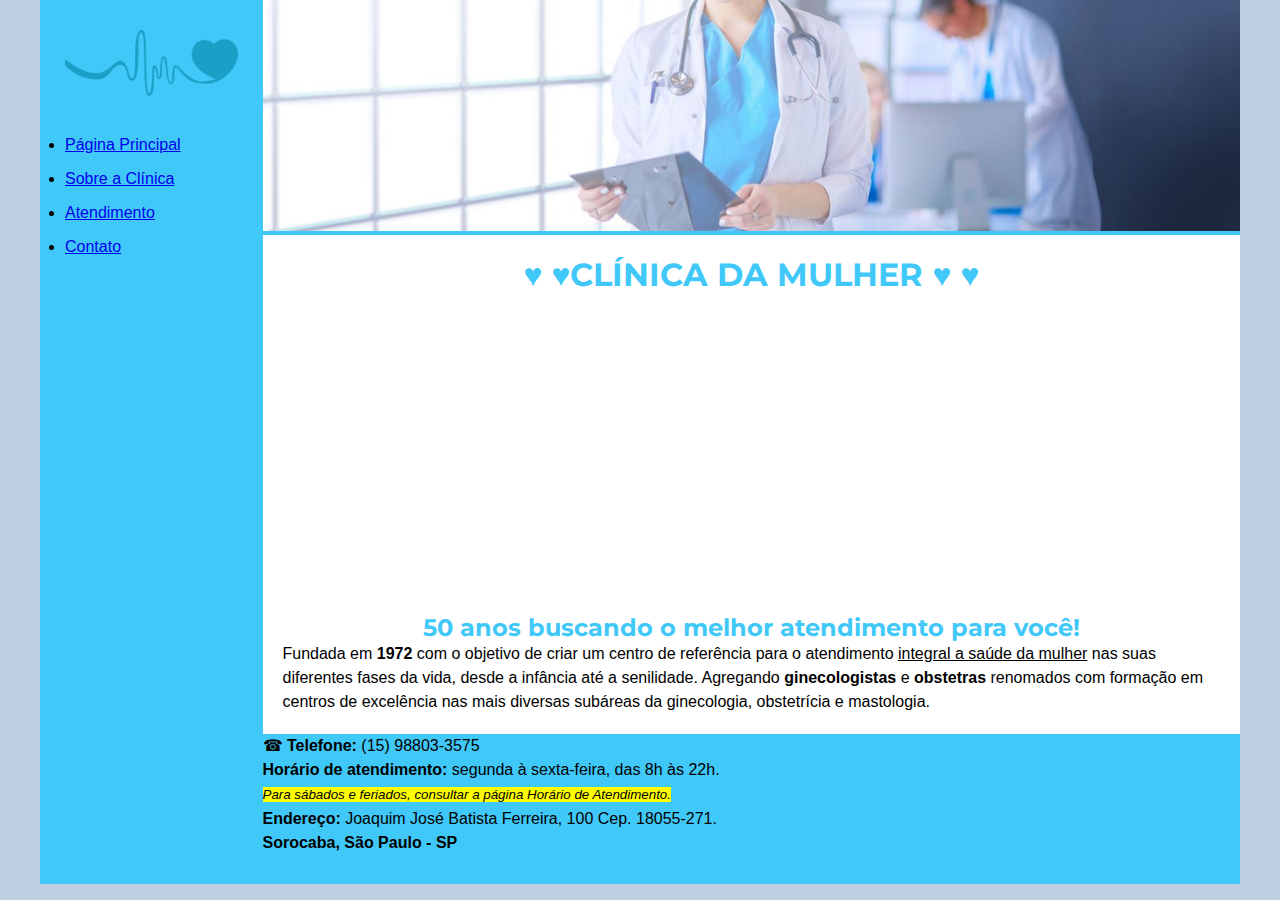
<file: index.html>
<!DOCTYPE html>
<html lang="pt-BR">
<head>
    <meta charset="UTF-8">
    <meta http-equiv="X-UA-Compatible" content="IE=edge">
    <meta name="viewport" content="width=device-width, initial-scale=1.0">
    <title>Clínica da Mulher</title>
    <link rel="stylesheet" href="styly.css">
    <link rel="shortcut icon" href="imagens/favicon.ico" type="image/x-icon">
    
</head>
<body>
    <div class="wrapper">
        <div class="menu">
            <img src="./imagens/logo.png" style="width: 100%;" alt="Simbolo medico de coração">
            <br><br><br>
            <ul>
                <li><a href="index.html" rel="externa">Página Principal</a></li>
                <li><a href="clinica.html" rel="externa">Sobre a Clínica</a></li>
                <li><a href="horario.html" rel="externa">Atendimento</a></li>
                <li><a href="contato.html" rel="externa">Contato</a></li>
            </ul>
        </div>

        <div class="main">
            <div class="header">   
                <img src="imagens/home.jpeg" style="width: 100%;" alt="Médica segurando prancheta">
            </div>

            <div class="content">
            <h1>&hearts; &hearts;CLÍNICA DA MULHER &hearts; &hearts;</h1>
                <section>
                    <iframe width="560" height="315" src="https://www.youtube.com/embed/kge55xcgQnk" title="YouTube video player"
                    frameborder="0" allow="accelerometer; autoplay; clipboard-write; encrypted-media; gyroscope; picture-in-picture"
                    allowfullscreen></iframe>
                </section>
                <h2>50 anos buscando o melhor atendimento para você!</h2>
                <p>Fundada em <strong>1972</strong> com o objetivo de criar um centro de referência para o atendimento <u>integral a saúde da mulher</u> nas suas diferentes fases da vida, desde a infância até a senilidade. Agregando <strong>ginecologistas</strong> e <strong>obstetras</strong> renomados com formação em centros de excelência nas mais diversas subáreas da ginecologia, obstetrícia e mastologia. </p>
                
            </div>

            <div class="footer">
                <p>&#9742; <b>Telefone:</b> (15) 98803-3575 </p>
                <p><b>Horário de atendimento:</b> segunda à sexta-feira, das 8h às 22h. <br>
                    <small><i><mark>Para sábados e feriados, consultar a página Horário de Atendimento.</mark></small></i></p>
                <p><b>Endereço:</b> Joaquim José Batista Ferreira, 100 Cep. 18055-271.</p>
                <p><strong>Sorocaba, São Paulo - SP</strong></p>
            </div>
        </div>
    </div>
</body>

</html>
</file>
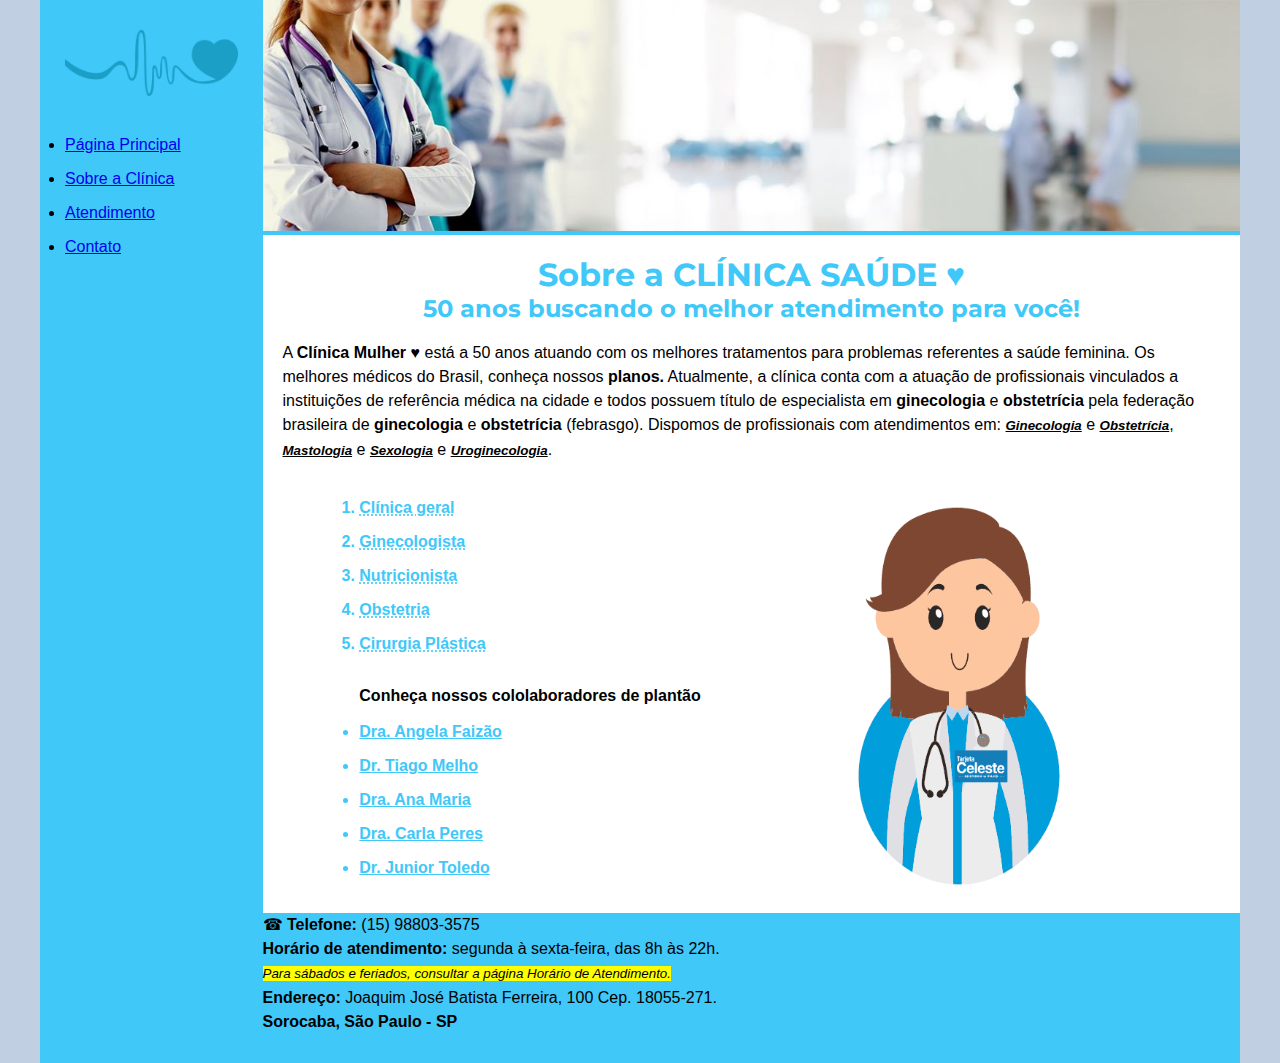
<file: clinica.html>
<!DOCTYPE html>
<html lang="pt-BR">
<head>
    <meta charset="UTF-8">
    <meta http-equiv="X-UA-Compatible" content="IE=edge">
    <meta name="viewport" content="width=device-width, initial-scale=1.0">
    <title>Clínica da Mulher</title>
    <link rel="stylesheet" href="styly.css">
    <link rel="shortcut icon" href="imagens/favicon.ico" type="image/x-icon">
    
</head>
<body>
    <div class="wrapper">
        <div class="wrapper">
            <div class="menu">
                <img src="./imagens/logo.png" style="width: 100%;" alt="Simbolo medico de coração">
                <br><br><br>
                <ul>
                    <li><a href="index.html" rel="externa">Página Principal</a></li>
                    <li><a href="clinica.html" rel="externa">Sobre a Clínica</a></li>
                    <li><a href="horario.html" rel="externa">Atendimento</a></li>
                    <li><a href="contato.html" rel="externa">Contato</a></li>
                </ul>
            </div>

        <div class="main">
            <div class="header">
                <img src="./imagens/clinica.jpeg" style="width: 100%;" alt="Varios Medicos com braços cruzados">
            </div>

            <div class="content">
                <h1>Sobre a CLÍNICA SAÚDE &hearts;</h1>
                <h2>50 anos buscando o melhor atendimento para você!</h2>
                <br>
                <p>A <b>Clínica Mulher &hearts;</b> está a 50 anos atuando com os melhores tratamentos para problemas
                   referentes a saúde feminina. Os melhores médicos do Brasil, conheça nossos
                    <strong>planos.</strong> Atualmente, a clínica conta com a atuação de profissionais vinculados a instituições de referência médica na cidade e todos possuem título de especialista em <strong>ginecologia</strong> e <strong>obstetrícia</strong> pela federação brasileira de <strong>ginecologia</strong> e <strong>obstetrícia</strong> (febrasgo).           
                    Dispomos de profissionais com atendimentos em: <strong><u><i><small>Ginecologia</small></i></u></strong> e <strong><u><i><small>Obstetrícia</small></i></u></strong>, <strong><u><i><small>Mastologia</small></i></u></strong> e <strong><u><i><small>Sexologia</small></i></u></strong> e <strong><u><i><small>Uroginecologia</small></i></u></strong>.​</p>
                    <br><br>
                    <div class="grupo-lista">
                        <div>
                            <ol>
                                <li><abbr title="Dra. Angela Faizão">Clínica geral</abbr></li>
                                <li><abbr title="Dr. Tiago Melho">Ginecologista</abbr></li>
                                <li><abbr title="Dra. Ana Maria">Nutricionista</abbr> </li>
                                <li><abbr title="Dra. Carla Peres">Obstetria</abbr></li>
                                <li><abbr title="Dr. Junior Toledo">Cirurgia Plástica</abbr></li>
                            </ol>
                            <br>
                            <blocquote>
                                Conheça nossos cololaboradores de plantão
                            </blocquote>
                            <br><br>
                            <ul>
                                <li title="Clinica geral"><a href="#">Dra. Angela Faizão</a></li>
                                <li title="Ginicologista"><a href="#">Dr. Tiago Melho</a></li>
                                <li title="Nutricionista"><a href="#">Dra. Ana Maria</a></li>
                                <li title="Obstetria"><a href="#">Dra. Carla Peres</a></li>
                                <li title="Cirurgia Plástica"><a href="#">Dr. Junior Toledo</a></li>
                            </ul>
                        </div>
                        <img src="imagens/gif-medica.gif" alt="">
                    </div>
                </p>
            </div>
            <div class="footer">
                <p>&#9742; <b>Telefone:</b> (15) 98803-3575 </p>
                <p><b>Horário de atendimento:</b> segunda à sexta-feira, das 8h às 22h. <br>
                    <small><i><mark>Para sábados e feriados, consultar a página Horário de Atendimento.</mark></small></i></p>
                <p><b>Endereço:</b> Joaquim José Batista Ferreira, 100 Cep. 18055-271.</p>
                <p><strong>Sorocaba, São Paulo - SP</strong></p>
            </div>
        </div>
    </div>
</body>

</html>
</file>
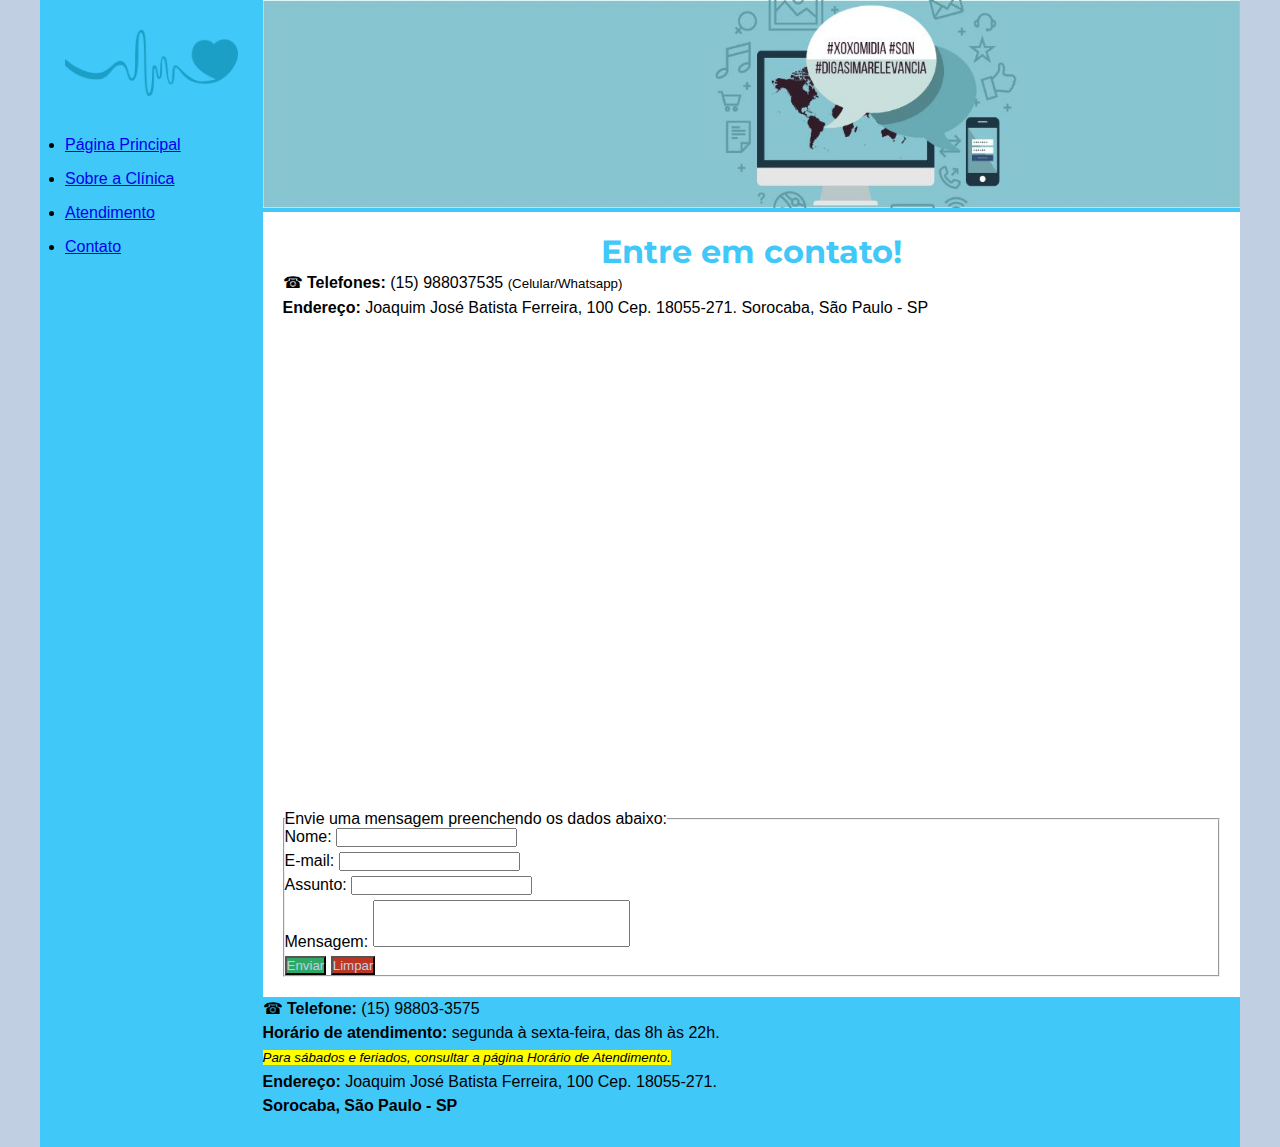
<file: contato.html>
<!DOCTYPE html>
<html lang="pt-BR">
<head>
    <meta charset="UTF-8">
    <meta http-equiv="X-UA-Compatible" content="IE=edge">
    <meta name="viewport" content="width=device-width, initial-scale=1.0">
    <title>Clínica da Mulher</title>
    <link rel="stylesheet" href="styly.css">
    <link rel="shortcut icon" href="imagens/favicon.ico" type="image/x-icon">
</head>
<body>
    <div class="wrapper">
        <div class="wrapper">
            <div class="menu">
                <img src="./imagens/logo.png" style="width: 100%;" alt="Simbolo medico de coração">
                <br><br><br>
                <ul>
                    <li><a href="index.html" rel="externa">Página Principal</a></li>
                    <li><a href="clinica.html" rel="externa">Sobre a Clínica</a></li>
                    <li><a href="horario.html" rel="externa">Atendimento</a></li>
                    <li><a href="contato.html" rel="externa">Contato</a></li>
                </ul>
            </div>

        <div class="main">
            <div class="header">
                <img src="./imagens/contato.jpeg" style="width: 100%;" alt="">
            </div>

            <div class="content">
                <h1>Entre em contato!</h1>
                <p>&#9742; <b>Telefones:</b> (15) 988037535 <small>(Celular/Whatsapp)</small> </p>
                <p><b>Endereço:</b> Joaquim José Batista Ferreira, 100 Cep. 18055-271. Sorocaba, São Paulo - SP</p>
                <br>
                <section>
                    <iframe src="https://www.google.com/maps/embed?pb=!1m18!1m12!1m3!1d3658.7038513472858!2d-47.49043608440784!3d-23.507174165479945!2m3!1f0!2f0!3f0!3m2!1i1024!2i768!4f13.1!3m3!1m2!1s0x94c58ad89e19ed0d%3A0xa76cc4449cb830a3!2sR.%20Dr.%20Joaquim%20Jos%C3%A9%20Batista%20Ferreira%2C%20100%20-%20Jardim%20Americano%2C%20Sorocaba%20-%20SP%2C%2018055-271!5e0!3m2!1spt-BR!2sbr!4v1666308067200!5m2!1spt-BR!2sbr"
                    width="600" height="450" style="border:0;" allowfullscreen="" loading="lazy" referrerpolicy="no-referrer-when-downgrade"></iframe>
                        <form clas="formulario" action="#" method="post">
                </section>
                    <br>
                    <fieldset>
                        <legend>Envie uma mensagem preenchendo os dados abaixo:</legend>
                        <div class="dados">
                            <label>Nome: </label>
                            <input type="text" id="nome">
                        </div>
                        <div class="dados">
                            <label>E-mail: </label>
                            <input type="email" id="email">
                        </div>
                        <div class="dados">
                            <label>Assunto: </label>
                            <input type="text" id="assunto">
                        </div>
                        <div class="dados">
                            <label>Mensagem: </label>
                            <textarea id="message" rows="3" cols="30" style="resize: none;"></textarea>
                        </div>
                        <button class="enviar" type="submit">Enviar</button>
                        <button class="limpar" type="reset">Limpar</button>
                    </fieldset>
                </form>
            </div>
            <div class="footer">
                <p>&#9742; <b>Telefone:</b> (15) 98803-3575 </p>
                <p><b>Horário de atendimento:</b> segunda à sexta-feira, das 8h às 22h. <br>
                    <small><i><mark>Para sábados e feriados, consultar a página Horário de Atendimento.</mark></small></i></p>
                <p><b>Endereço:</b> Joaquim José Batista Ferreira, 100 Cep. 18055-271.</p>
                <p><strong>Sorocaba, São Paulo - SP</strong></p>
            </div>
        </div>    
    </div>
</body>
</html>
</file>
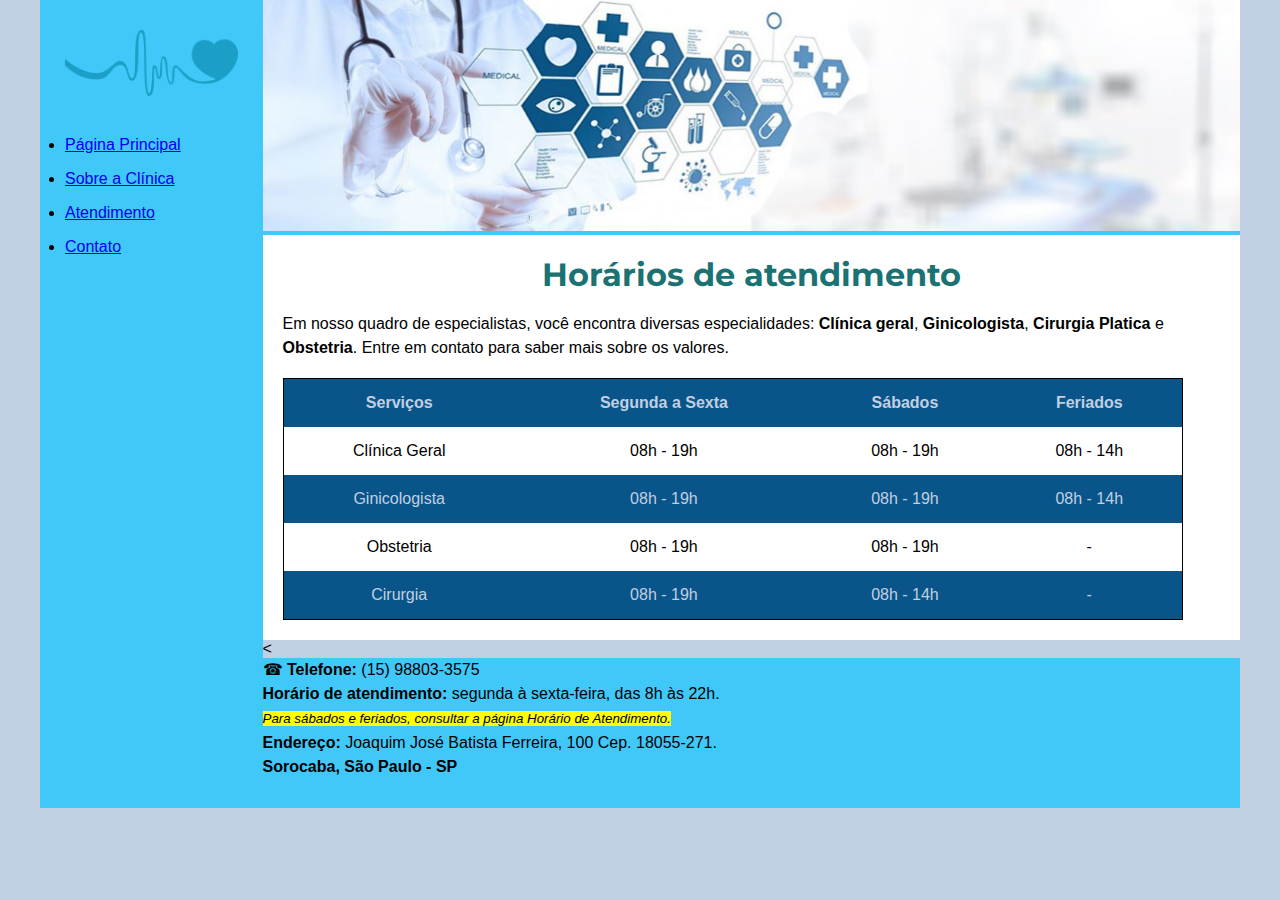
<file: horario.html>
<!DOCTYPE html>
<html lang="pt-BR">

<head>
    <meta charset="UTF-8">
    <meta http-equiv="X-UA-Compatible" content="IE=edge">
    <meta name="viewport" content="width=device-width, initial-scale=1.0">
    <title>Clínica da Mulher</title>
    <link rel="stylesheet" href="styly.css">
    <link rel="shortcut icon" href="imagens/favicon.ico" type="image/x-icon">
    
</head>

<body>
    <div class="wrapper">
        <div class="wrapper">
            <div class="menu">
                <img src="./imagens/logo.png" style="width: 100%;" alt="Simbolo medico de coração">
                <br><br><br>
                <ul>
                    <li><a href="index.html" rel="externa">Página Principal</a></li>
                    <li><a href="clinica.html" rel="externa">Sobre a Clínica</a></li>
                    <li><a href="horario.html" rel="externa">Atendimento</a></li>
                    <li><a href="contato.html" rel="externa">Contato</a></li>
                </ul>
            </div>

        <div class="main">
            <div class="header">
                <img src="./imagens/horario.jpeg" style="width: 100%;" alt="">
            </div>

            <div class="content">
                <h1 style="color:rgb(27, 114, 114);">Horários de atendimento</h1><br>
                <p>Em nosso quadro de especialistas, você encontra diversas especialidades: <b>Clínica geral</b>,
                <b>Ginicologista</b>, <b>Cirurgia Platica</b> e <b>Obstetria</b>. Entre em contato para saber mais sobre os valores.</p><br>

                <div class="tabela">
                    <table cellspacing="3px" cellpadding="3px">
                        <thead>
                            <tr>
                                <th>Serviços</th>
                                <th>Segunda a Sexta</th>
                                <th>Sábados</th>
                                <th>Feriados</th>
                            </tr>
                        </thead>
                        <tbody>
                            <tr>
                                <td style="text-align:center">Clínica Geral</td>
                                <td style="text-align:center">08h - 19h</td>
                                <td style="text-align:center">08h - 19h</td>
                                <td style="text-align:center">08h - 14h</td>
                            </tr>
                            <tr>
                                <td style="text-align:center">Ginicologista</td>
                                <td style="text-align:center">08h - 19h</td>
                                <td style="text-align:center">08h - 19h</td>
                                <td style="text-align:center">08h - 14h</td>
                            </tr>
                            <tr>
                                <td style="text-align:center">Obstetria</td>
                                <td style="text-align:center">08h - 19h</td>
                                <td style="text-align:center">08h - 19h</td>
                                <td style="text-align:center"> - </td>
                            </tr>
                            <tr>
                                <td style="text-align:center">Cirurgia </td>
                                <td style="text-align:center">08h - 19h</td>
                                <td style="text-align:center">08h - 14h</td>
                                <td style="text-align: center;"> - </td>
                            </tr>
                        </tbody>
                    </table>
                </div>


            </div>

            <<div class="footer">
                <p>&#9742; <b>Telefone:</b> (15) 98803-3575 </p>
                <p><b>Horário de atendimento:</b> segunda à sexta-feira, das 8h às 22h. <br>
                    <small><i><mark>Para sábados e feriados, consultar a página Horário de Atendimento.</mark></small></i></p>
                <p><b>Endereço:</b> Joaquim José Batista Ferreira, 100 Cep. 18055-271.</p>
                <p><strong>Sorocaba, São Paulo - SP</strong></p>
            </div>
        </div>
    </div>
</body>

</html>
</file>
<file: styly.css>
@charset "UTF-8";

@import url('https://fonts.googleapis.com/css2?family=Montserrat:ital,wght@0,400;0,500;0,700;1,400;1,700&display=swap');

@font-face {
    font-family: 'Montserrat', sans-serif;
    font-weight:normal;   
}
:root {
    --cor0: #c1cfe2;
    --cor1: #40c8f9;
    --cor2: #3ddc84;
    --cor3: #2fa866;
    --cor4: #095589;
    --cor5: #bd3622;
    --cor6: #ffffff;
    --fonte-padrao: Arial, Verdana, Helvetica, sans-serif;
    --fonte-destaque:'Montserrat', sans-serif;
}

*{
  margin: 0px;
  padding: 0px;
 }

body {
    background-color: var(--cor0);
    font-family: var(--fonte-padrao);
    display: flex;
    justify-content: center;
}

p {
   line-height: 1.5rem;
}

li {
    margin-bottom: 1rem;
}

.wrapper {
    width: 1200px;
    display: flex;
    margin: 0 auto;
    background-color: var(--cor0);
}

.main {
    display: flex;
    flex-flow: column;
    width: 85%;
}

.menu {
    width: 15%;
    background-color: var(--cor1);
    padding: 30px 25px 0px;

}

.header {
    background-color: var(--cor1);
    min-height: 150px;
}

.content {
    background-color: var(--cor6);
    min-height: 300px;
    padding: 20px;
}

.content h1, h2, section{
    color: var(--cor1) ;
    text-align: center;
    font-family: var(--fonte-destaque);

}
.grupo-lista {
    display: flex;
    justify-content: space-evenly;
    font-weight: bold;
}

.grupo-lista li, .grupo-lista a{
    color: var(--cor1);

}

.grupo-lista img{
    width: 39%;
}

table{
    border-collapse: collapse;
    width: 900px;
    border: 1px solid black;
}

table thead {
    background-color: var(--cor4);
    color: var(--cor0);
}

table tr:nth-child(even) {
   background-color: var(--cor4);
   color: var(--cor0)
}
th, td {
    padding: 15px;
}
.enviar {
    background-color: var(--cor3);
    color: var(--cor0);
}

.limpar {
    background-color: var(--cor5);
    color: var(--cor0);
}

.dados {
    margin-bottom: 5px;
}


.footer {
    background-color: var(--cor1);
    min-height: 150px;
    font-family: var(--fonte-padrao);
}
</file>
